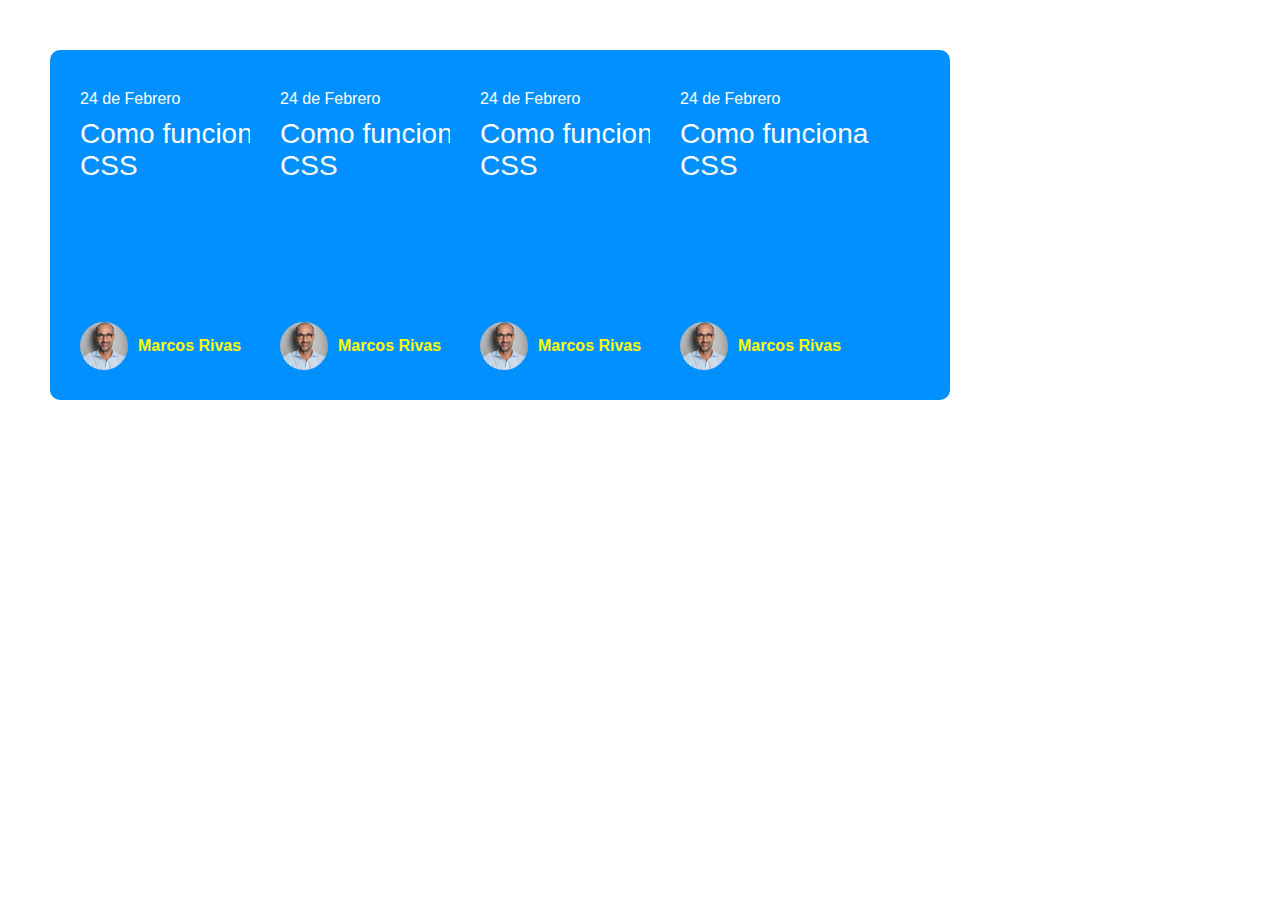
<file: TARJETAS ANIMADAS/index.html>
<!DOCTYPE html>
<html lang="es">
<head>
    <meta charset="UTF-8">
    <meta name="viewport" content="width=device-width, initial-scale=1.0">
    <title>Tarjetas Animadas</title>
    <link rel="stylesheet" href="estilos.css">
</head>
<body>
    <div class="cards">
        <div class="card">
            <div class="card__header">
                <!-- En dado caso de que quiera hacer algo con ese div, se lo pondremos despues -->
                <p class="card__date">24 de Febrero</p>
                <p class="card__title">Como funciona CSS</p>
            </div>

            <div class="card__footer">
                <div class="card__autor">
                    <a href="#">
                        <img src="Perfil.jpg" src="" alt="">
                        <span>Marcos Rivas</span>
                    </a>
                </div>
            </div>
        </div>
        <!-- CARD -->
        <div class="card element-1">
            <div class="card__header">
                <!-- En dado caso de que quiera hacer algo con ese div, se lo pondremos despues -->
                <p class="card__date">24 de Febrero</p>
                <p class="card__title">Como funciona CSS</p>
            </div>

            <div class="card__footer">
                <div class="card__autor">
                    <a href="#">
                        <img src="Perfil.jpg" src="" alt="">
                        <span>Marcos Rivas</span>
                    </a>
                </div>
            </div>
        </div>
        <!-- CARD -->

        <div class="card element-2">
            <div class="card__header">
                <!-- En dado caso de que quiera hacer algo con ese div, se lo pondremos despues -->
                <p class="card__date">24 de Febrero</p>
                <p class="card__title">Como funciona CSS</p>
            </div>

            <div class="card__footer">
                <div class="card__autor">
                    <a href="#">
                        <img src="Perfil.jpg" src="" alt="">
                        <span>Marcos Rivas</span>
                    </a>
                </div>
            </div>
        </div>
        <!-- CARD -->

        <div class="card element-3">
            <div class="card__header">
                <!-- En dado caso de que quiera hacer algo con ese div, se lo pondremos despues -->
                <p class="card__date">24 de Febrero</p>
                <p class="card__title">Como funciona CSS</p>
            </div>

            <div class="card__footer">
                <div class="card__autor">
                    <a href="#">
                        <img src="Perfil.jpg" src="" alt="">
                        <span>Marcos Rivas</span>
                    </a>
                </div>
            </div>
        </div>
        <!-- CARD -->

    </div> <!-- CARDS -->
</body>
</html>
</file>
<file: TARJETAS ANIMADAS/estilos.css>
*{
    padding: 0;
    margin: 0;
    box-sizing: border-box;
}

body{
    font-family: Arial, Helvetica, sans-serif;
}

.cards{
    display: flex;
    width: 100%;
    padding: 50px;
}

.card{
    background-color: #0090ff;
    color: #ffffff;
    width: 300px;
    height: 350px;
    border-radius: 10px;
    padding: 30px;
    /* Nos ayudara a que las tarjetas este una encima de la otra */
    position: relative;
    display: flex;
    flex-direction: column;

    transition: all 0.3s ease;

    box-shadow: -3px 0 10px rgba(0,0,0,0.3),-4px 0 10px rgba(0,0,0,0.2) ,-5 px 0 10px rgba(0,0,0,0.1);
}

.card a{
    color: #ffff00;
    text-decoration: none;
    font-weight: bold;
}

.card img{
    width: 48px;
    border-radius: 50%;
}

.card a:hover{
    color: #ffffe0;
}

.card__header{
    /* Esto hara que el header ocupe la mayor cantidad de su contenedor */
    flex: 1;
}

.card:hover{
    margin-right: 80px;
    transform: rotate(3deg) translateY(-15px);
}

.card__date{
    padding: 10px 0;   
}
.card__title{
    font-size: 28px;
}

/* Elegira todos las cards que tengan esa clase al inicio */
.card[class*="element"]{
    margin-left: -100px;
}

.element-1:hover,
.element-2:hover{
    margin-left: -130px;
}

/* Para poner la imagen y texto centrados */
.card__autor a{
    display: flex;
    align-items: center;
    gap:10px;
}
</file>
